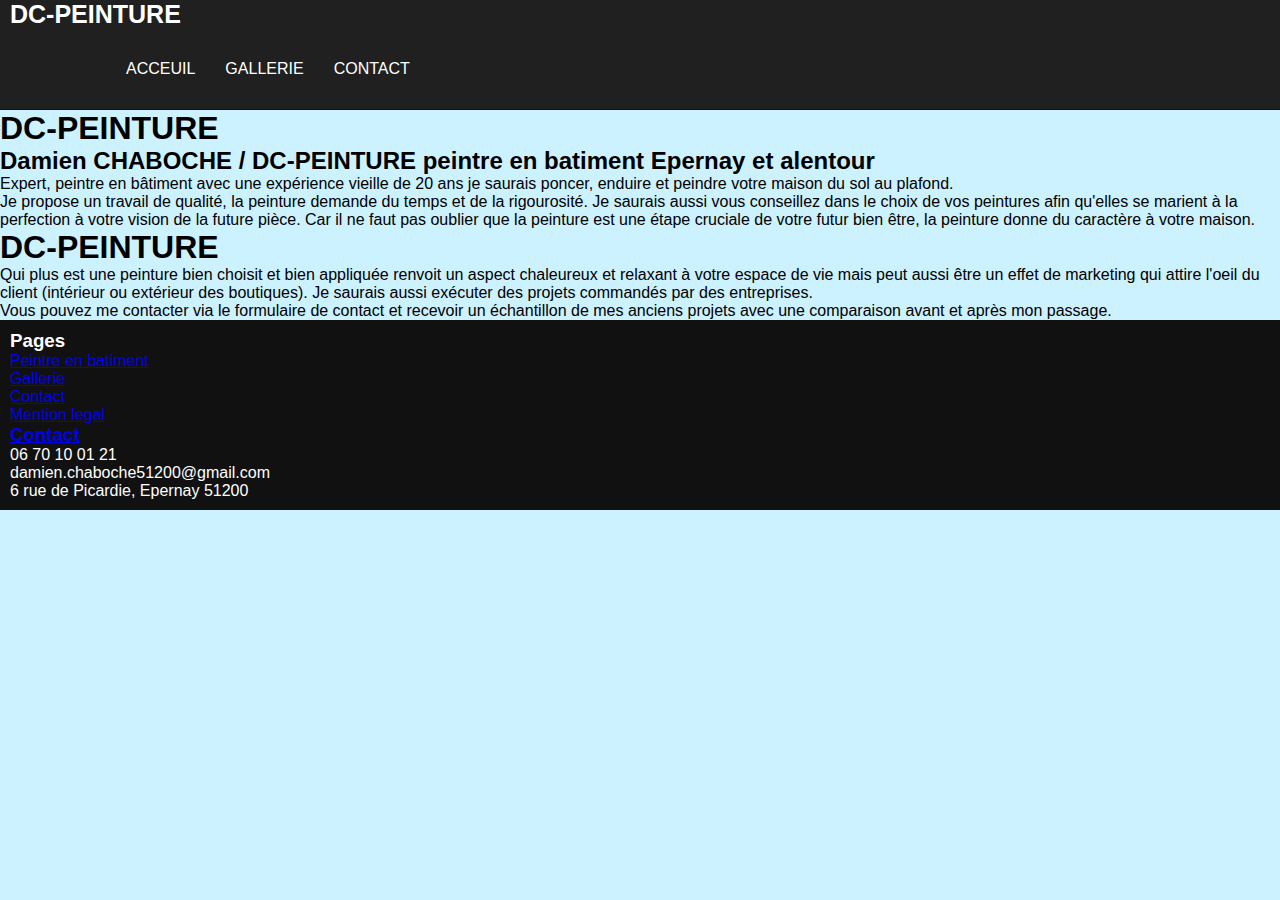
<file: index.html>
<!DOCTYPE html>
<html lang="fr">
<head>
    <meta charset="UTF-8">
    <meta http-equiv="X-UA-Compatible" content="IE=edge">
    <meta name="viewport" content="width=device-width, initial-scale=1.0">
    <title>DC-PEINTURE</title>
    <!-- link Icon -->
    <link rel="stylesheet" href="https://cdnjs.cloudflare.com/ajax/libs/font-awesome/6.2.1/css/all.min.css">
    <!-- link file css -->
    <link rel="stylesheet" href="style.css">
</head>
<body class="indexb">
    <div class="header">
        <i id="btn-menu" class="fa-solid fa-bars"></i>
        <a href="#" class="logo">DC-PEINTURE</a>
        <div class="contanier">
            <div id="menu" class="nav-links">
                <a class="active" href="index.html">Acceuil</a>
                <a href="gallerie.html">Gallerie</a>
                <a href="contact.html">Contact</a>
                
            </div>
        </div>
    </div>

    <!-- add class active on click on btn menu -->

    <script>
        let btnMenu = document.getElementById('btn-menu');
        let menu = document.getElementById('menu');

        btnMenu.onclick = () =>{
            btnMenu.classList.toggle('fa-times');
            menu.classList.toggle('active')
        }
    </script>

    <div class="containeracceuil">

        <h1> <strong>DC-PEINTURE</strong></h1>
        <h2><strong>Damien CHABOCHE / DC-PEINTURE peintre en batiment Epernay et alentour</strong></h2>
        <p>Expert, peintre en bâtiment avec une expérience vieille de 20 ans je saurais poncer, enduire et peindre votre maison du sol au plafond.</br> Je propose un travail de qualité, la peinture demande du temps et de la rigourosité. Je saurais aussi vous conseillez dans le choix de vos peintures afin qu'elles se marient à la perfection à votre vision de la future pièce. Car il ne faut pas oublier que la peinture est une étape cruciale de votre futur bien être, la peinture donne du caractère à votre maison.</p>
        

        <div class="load">
          <div class="paint">
            <div class="stroke"></div>
            <h1 class="h1roller"> DC-PEINTURE</h1>
          </div>
          <div class="roller">
            <div class="top"></div>
            <div class="handle"></div>
          </div>
        </div>
        
          
        <p> Qui plus est une peinture bien choisit et bien appliquée renvoit un aspect chaleureux et relaxant à votre espace de vie mais peut aussi être un effet de marketing qui attire l'oeil du client (intérieur ou extérieur des boutiques). Je saurais aussi exécuter des projets commandés par des entreprises. </br> Vous pouvez me contacter via le formulaire de contact et recevoir un échantillon de mes anciens projets avec une comparaison avant et après mon passage.</p>
    </div>

    <div class="content">
        
       
  
      <footer>
        <div class="content-footer">
          <div class="bloc footer-services">
            <h3>Pages</h3>
            <ul class="services-list">
              <li><a href="index.html">Peintre en batiment</a></li>
              <li><a href="gallerie.html">Gallerie</a></li>
              <li><a href="contact.php">Contact</a></li>
              <li><a href="mentionLegal.html">Mention legal</a></li>
            </ul>
          </div>
  
          <div class="bloc footer-contact">
            <h3> <a href="contact.html"> Contact</a> </h3>
            <p>06 70 10 01 21</p>
            <p>damien.chaboche51200@gmail.com</p>
            <p>6 rue de Picardie, Epernay 51200</p>
          </div>
  
          
  
          
        </div>
      </footer>
    </div>
</body>
</html>
</file>
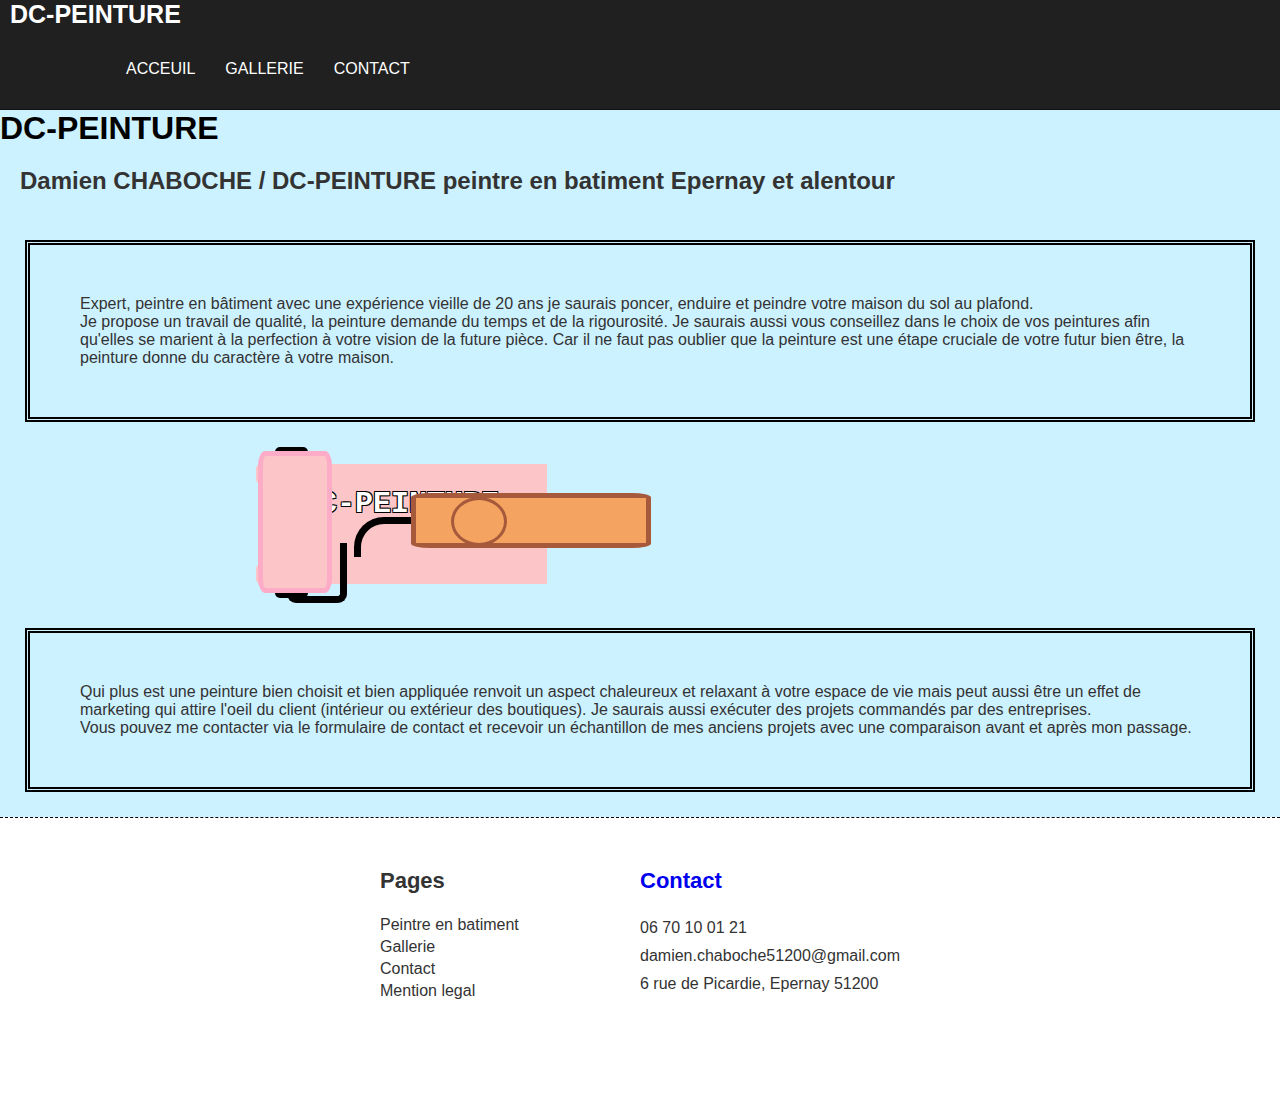
<file: images/siteDCpeinture/index.html>
<!DOCTYPE html>
<html lang="fr">
<head>
    <meta charset="UTF-8">
    <meta http-equiv="X-UA-Compatible" content="IE=edge">
    <meta name="viewport" content="width=device-width, initial-scale=1.0">
    <title>DC-PEINTURE</title>
    <!-- link Icon -->
    <link rel="stylesheet" href="https://cdnjs.cloudflare.com/ajax/libs/font-awesome/6.2.1/css/all.min.css">
    <!-- link file css -->
    <link rel="stylesheet" href="style.css">
</head>
<body class="indexb">
    <div class="header">
        <i id="btn-menu" class="fa-solid fa-bars"></i>
        <a href="#" class="logo">DC-PEINTURE</a>
        <div class="contanier">
            <div id="menu" class="nav-links">
                <a class="active" href="index.html">Acceuil</a>
                <a href="gallerie.html">Gallerie</a>
                <a href="contact.html">Contact</a>
                
            </div>
        </div>
    </div>

    <!-- add class active on click on btn menu -->

    <script>
        let btnMenu = document.getElementById('btn-menu');
        let menu = document.getElementById('menu');

        btnMenu.onclick = () =>{
            btnMenu.classList.toggle('fa-times');
            menu.classList.toggle('active')
        }
    </script>

    <div class="containeracceuil">

        <h1> <strong>DC-PEINTURE</strong></h1>
        <h2><strong>Damien CHABOCHE / DC-PEINTURE peintre en batiment Epernay et alentour</strong></h2>
        <p>Expert, peintre en bâtiment avec une expérience vieille de 20 ans je saurais poncer, enduire et peindre votre maison du sol au plafond.</br> Je propose un travail de qualité, la peinture demande du temps et de la rigourosité. Je saurais aussi vous conseillez dans le choix de vos peintures afin qu'elles se marient à la perfection à votre vision de la future pièce. Car il ne faut pas oublier que la peinture est une étape cruciale de votre futur bien être, la peinture donne du caractère à votre maison.</p>
        

        <div class="load">
          <div class="paint">
            <div class="stroke"></div>
            <h1 class="h1roller"> DC-PEINTURE</h1>
          </div>
          <div class="roller">
            <div class="top"></div>
            <div class="handle"></div>
          </div>
        </div>
        
          
        <p> Qui plus est une peinture bien choisit et bien appliquée renvoit un aspect chaleureux et relaxant à votre espace de vie mais peut aussi être un effet de marketing qui attire l'oeil du client (intérieur ou extérieur des boutiques). Je saurais aussi exécuter des projets commandés par des entreprises. </br> Vous pouvez me contacter via le formulaire de contact et recevoir un échantillon de mes anciens projets avec une comparaison avant et après mon passage.</p>
    </div>

    <div class="content">
        
       
  
      <footer>
        <div class="content-footer">
          <div class="bloc footer-services">
            <h3>Pages</h3>
            <ul class="services-list">
              <li><a href="index.html">Peintre en batiment</a></li>
              <li><a href="gallerie.html">Gallerie</a></li>
              <li><a href="contact.php">Contact</a></li>
              <li><a href="mentionLegal.html">Mention legal</a></li>
            </ul>
          </div>
  
          <div class="bloc footer-contact">
            <h3> <a href="contact.html"> Contact</a> </h3>
            <p>06 70 10 01 21</p>
            <p>damien.chaboche51200@gmail.com</p>
            <p>6 rue de Picardie, Epernay 51200</p>
          </div>
  
          
  
          
        </div>
      </footer>
    </div>
</body>
</html>
</file>
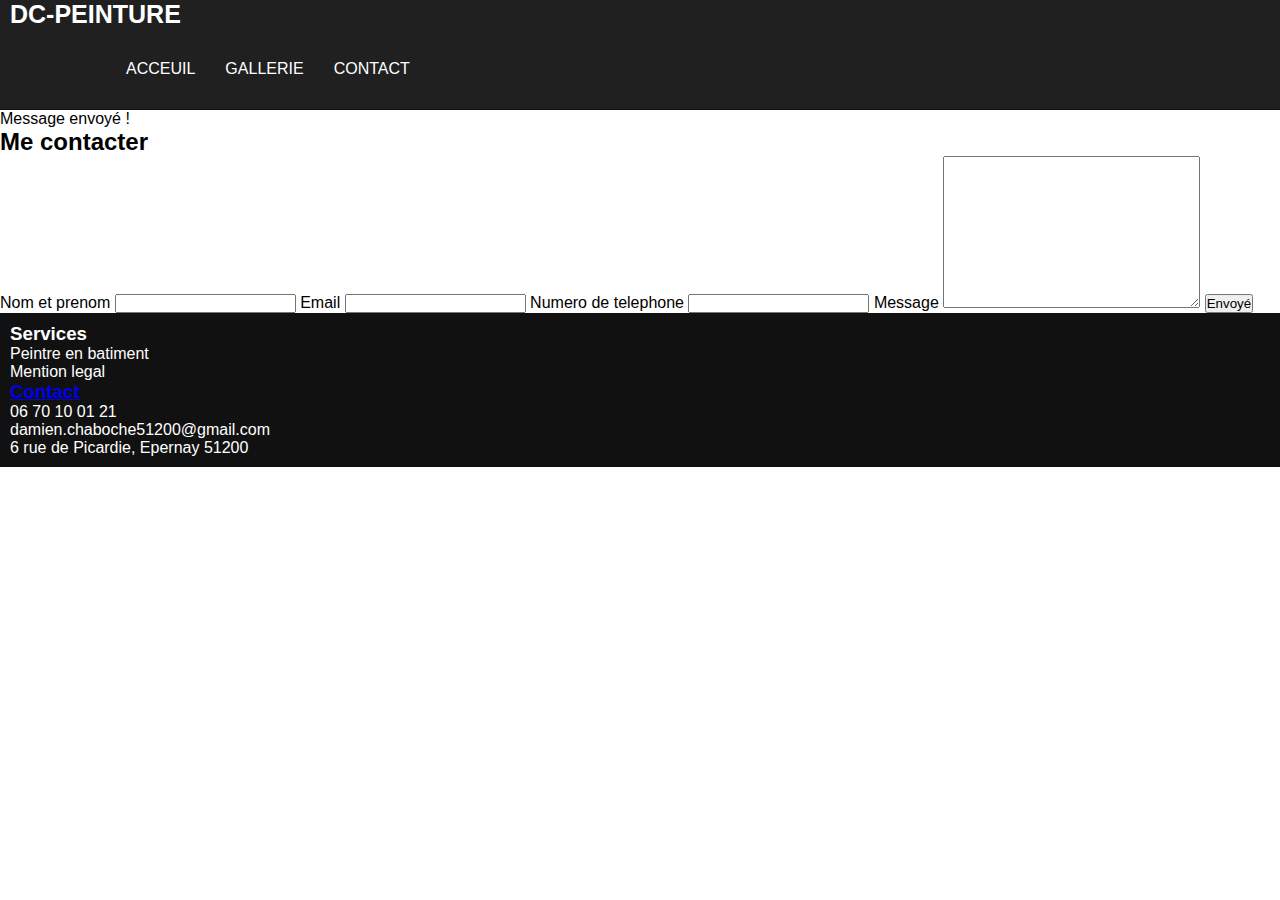
<file: contact.html>
<!DOCTYPE html>
<html lang="fr">
<head>
    <meta charset="UTF-8">
    <meta http-equiv="X-UA-Compatible" content="IE=edge">
    <meta name="viewport" content="width=device-width, initial-scale=1.0">
    <title>Contact</title>
    <!-- link Icon -->
    <link rel="stylesheet" href="https://cdnjs.cloudflare.com/ajax/libs/font-awesome/6.2.1/css/all.min.css">
    <!-- link file css -->
    <link rel="stylesheet" href="style.css">
</head>
<body class="contactbody">
    <div class="header">
        <i id="btn-menu" class="fa-solid fa-bars"></i>
        <a href="#" class="logo">DC-PEINTURE</a>
        <div class="contanier">
            <div id="menu" class="nav-links">
                <a class="active" href="index.html">Acceuil</a>
                <a href="gallerie.html">Gallerie</a>
                <a href="contact.html">Contact</a>
                
            </div>
        </div>
    </div>

    <!-- add class active on click on btn menu -->

    <script>
        let btnMenu = document.getElementById('btn-menu');
        let menu = document.getElementById('menu');

        btnMenu.onclick = () =>{
            btnMenu.classList.toggle('fa-times');
            menu.classList.toggle('active')
        }
    </script>

    <!-- formulaire contact -->

  <div class="divcontactform">
    <p class="request_message">
        Message envoyé !
    </p>
    <form action="" method="POST">
        <h2>Me contacter</h2>
        <label>Nom et prenom</label>
        <input type="text" name="nom">
        <label>Email</label>
        <input type="email" name="email">
        <label>Numero de telephone</label>
        <input type="number" name="telnum">
        <label>Message</label>
        <textarea name="message" cols="30" rows="10"></textarea>
        <button name="envoye">Envoyé</button>
    </form>
  </div>

<!-- Footer -->

    <div class="content">
        
       
  
      <footer>
        <div class="content-footer">
          <div class="bloc footer-services">
            <h3>Services</h3>
            <ul class="services-list">
              <li><a >Peintre en batiment</a></li>
              <li><a >Mention legal</a></li>
            </ul>
          </div>
  
          <div class="bloc footer-contact">
            <h3> <a href="contact.html"> Contact</a> </h3>
            <p>06 70 10 01 21</p>
            <p>damien.chaboche51200@gmail.com</p>
            <p>6 rue de Picardie, Epernay 51200</p>
          </div>
  
          
  
          
        </div>
      </footer>
    </div>
</body>
</html>
</file>
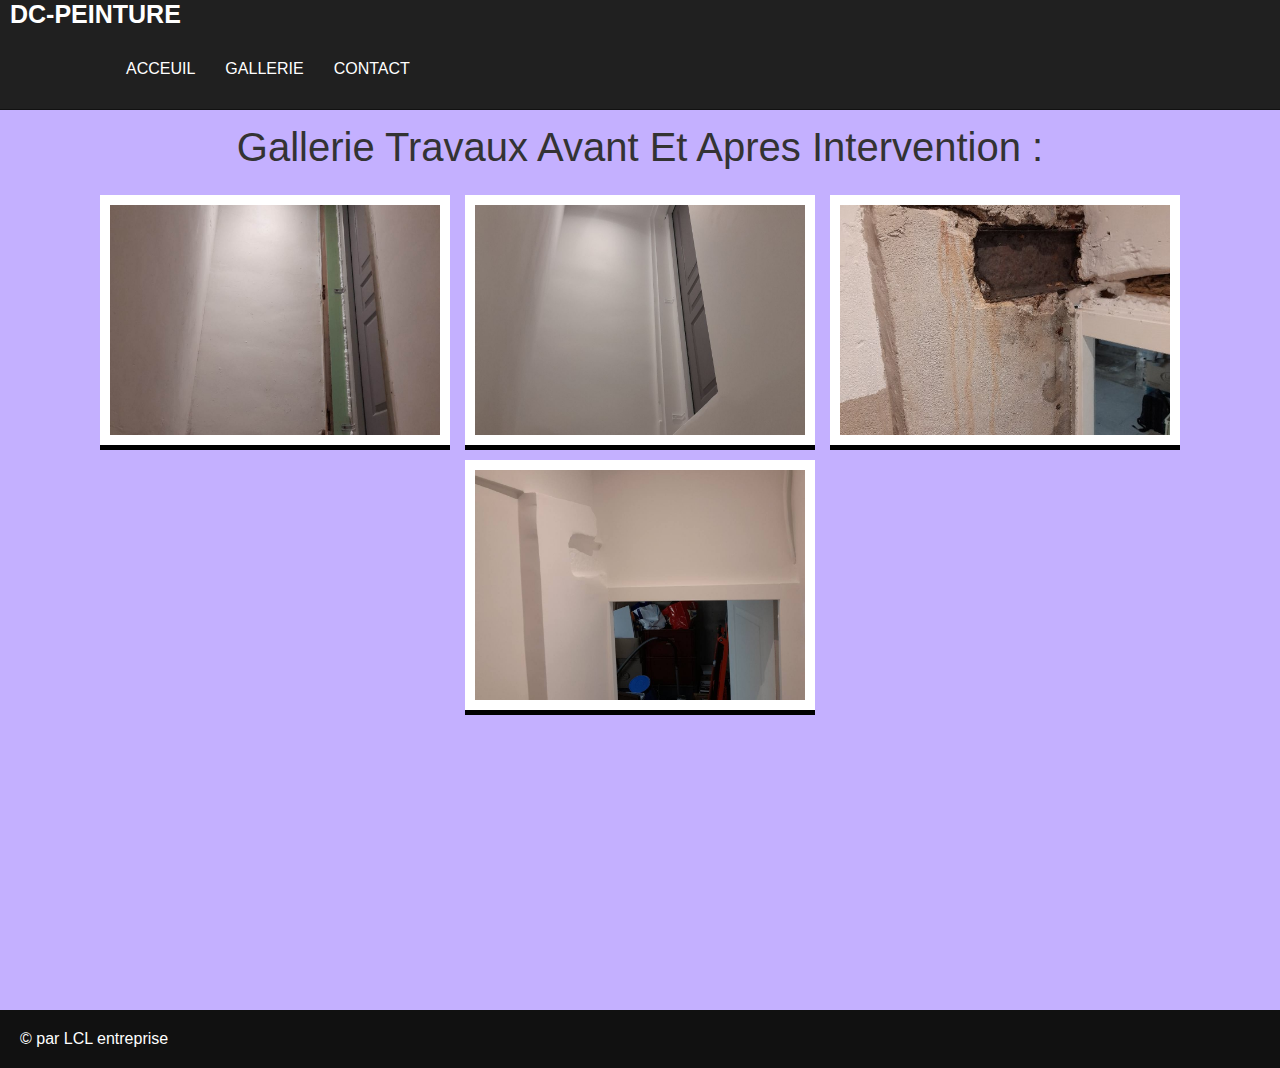
<file: gallerie.html>
<!DOCTYPE html>
<html lang="fr">
<head>
    <meta charset="UTF-8">
    <meta http-equiv="X-UA-Compatible" content="IE=edge">
    <meta name="viewport" content="width=device-width, initial-scale=1.0">
    <title>Gallerie</title>
    <!-- link Icon -->
    <link rel="stylesheet" href="https://cdnjs.cloudflare.com/ajax/libs/font-awesome/6.2.1/css/all.min.css">
    <!-- link file css -->
    <link rel="stylesheet" href="style.css">
</head>
<body class="gellerieb">
    <div class="header">
        <i id="btn-menu" class="fa-solid fa-bars"></i>
        <a href="#" class="logo">DC-PEINTURE</a>
        <div class="contanier">
            <div id="menu" class="nav-links">
                <a class="active" href="index.html">Acceuil</a>
                <a href="gallerie.html">Gallerie</a>
                <a href="contact.php">Contact</a>
                
            </div>
        </div>
    </div>

    <!-- add class active on click on btn menu -->

    <script>
        let btnMenu = document.getElementById('btn-menu');
        let menu = document.getElementById('menu');

        btnMenu.onclick = () =>{
            btnMenu.classList.toggle('fa-times');
            menu.classList.toggle('active')
        }
    </script>

    <div class="container2">
        <h1> Gallerie travaux avant et apres intervention : </h1>
        <div class="image-container">
            <div class="image"><img src="images/IMG_5600.JPG" alt=""></div>
            <div class="image"><img src="images/IMG_5593.JPG" alt=""></div>
            <div class="image"><img src="images/IMG_5592.JPG" alt=""></div>
            <div class="image"><img src="images/IMG_5601.JPG" alt=""></div>
        </div>
        <div class="popup-image">
            <span>&times;</span>
            <img src="images/IMG_5600.JPG" alt="">
        </div>
    </div>

    <script>
        document.querySelectorAll('.image-container img').forEach(image =>{
            image.onclick = () =>{
                document.querySelector('.popup-image').style.display = 'block';
            document.querySelector('.popup-image img').src = image.getAttribute('src');

            }
            

        });

        document.querySelector('.popup-image span').onclick = () =>{
            document.querySelector('.popup-image').style.display = 'none';

        }

    </script>
    

    <footer>
        <footer>
            <p> &copy par LCL entreprise
            </p>
        </footer>
        </p>
    </footer>
</body>
</html>
</file>
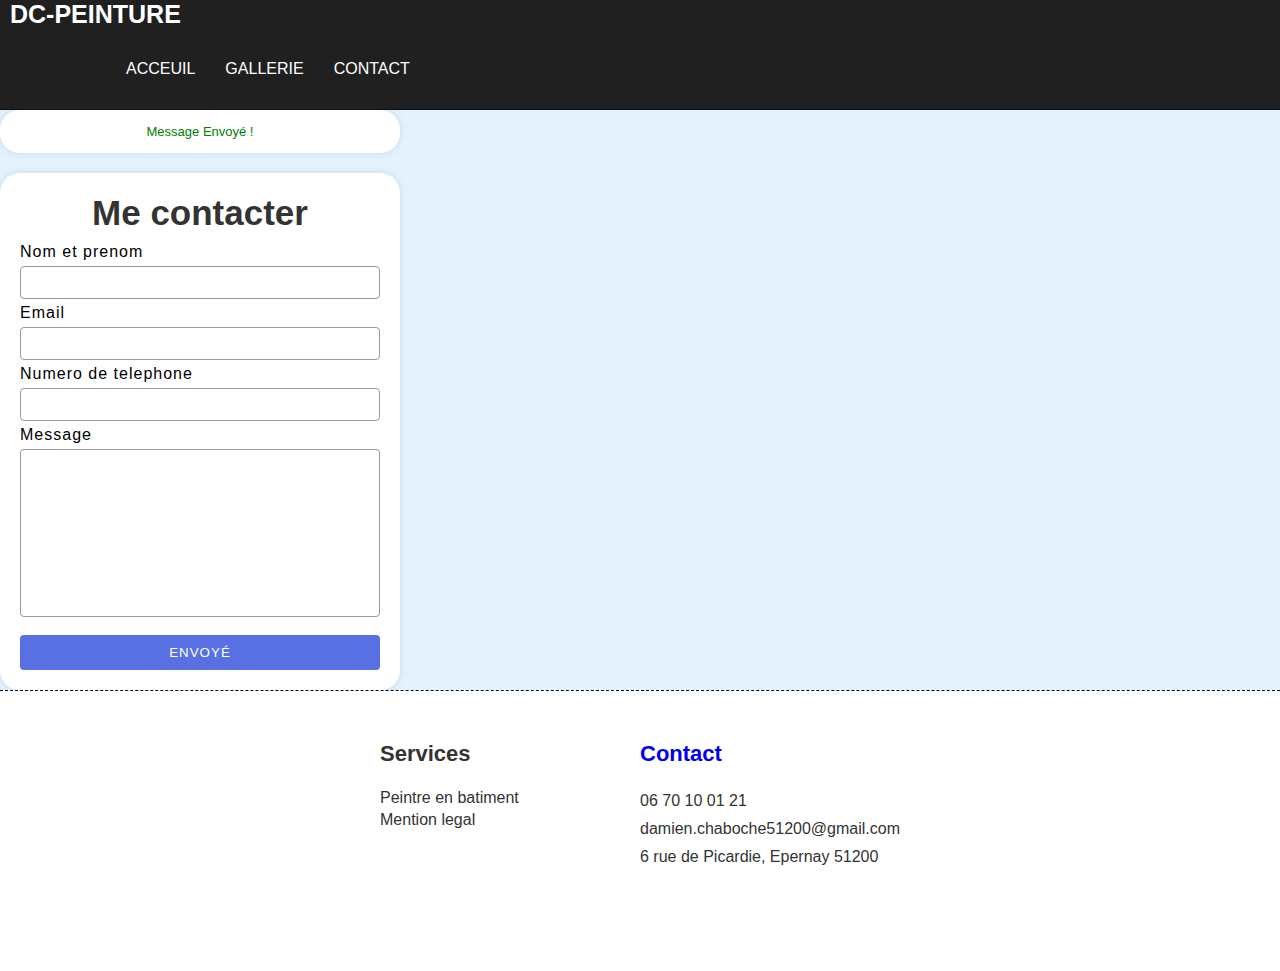
<file: images/siteDCpeinture/contact.html>
<!DOCTYPE html>
<html lang="fr">
<head>
    <meta charset="UTF-8">
    <meta http-equiv="X-UA-Compatible" content="IE=edge">
    <meta name="viewport" content="width=device-width, initial-scale=1.0">
    <title>Contact</title>
    <!-- link Icon -->
    <link rel="stylesheet" href="https://cdnjs.cloudflare.com/ajax/libs/font-awesome/6.2.1/css/all.min.css">
    <!-- link file css -->
    <link rel="stylesheet" href="style.css">
</head>
<body class="contactbody">
    <div class="header">
        <i id="btn-menu" class="fa-solid fa-bars"></i>
        <a href="#" class="logo">DC-PEINTURE</a>
        <div class="contanier">
            <div id="menu" class="nav-links">
                <a class="active" href="index.html">Acceuil</a>
                <a href="gallerie.html">Gallerie</a>
                <a href="contact.html">Contact</a>
                
            </div>
        </div>
    </div>

    <!-- add class active on click on btn menu -->

    <script>
        let btnMenu = document.getElementById('btn-menu');
        let menu = document.getElementById('menu');

        btnMenu.onclick = () =>{
            btnMenu.classList.toggle('fa-times');
            menu.classList.toggle('active')
        }
    </script>

    <!-- formulaire contact -->

  <div class="divcontactform">
    <p class="request_message">
        Message envoyé !
    </p>
    <form action="" method="POST">
        <h2>Me contacter</h2>
        <label>Nom et prenom</label>
        <input type="text" name="nom">
        <label>Email</label>
        <input type="email" name="email">
        <label>Numero de telephone</label>
        <input type="number" name="telnum">
        <label>Message</label>
        <textarea name="message" cols="30" rows="10"></textarea>
        <button name="envoye">Envoyé</button>
    </form>
  </div>

<!-- Footer -->

    <div class="content">
        
       
  
      <footer>
        <div class="content-footer">
          <div class="bloc footer-services">
            <h3>Services</h3>
            <ul class="services-list">
              <li><a >Peintre en batiment</a></li>
              <li><a >Mention legal</a></li>
            </ul>
          </div>
  
          <div class="bloc footer-contact">
            <h3> <a href="contact.html"> Contact</a> </h3>
            <p>06 70 10 01 21</p>
            <p>damien.chaboche51200@gmail.com</p>
            <p>6 rue de Picardie, Epernay 51200</p>
          </div>
  
          
  
          
        </div>
      </footer>
    </div>
</body>
</html>
</file>
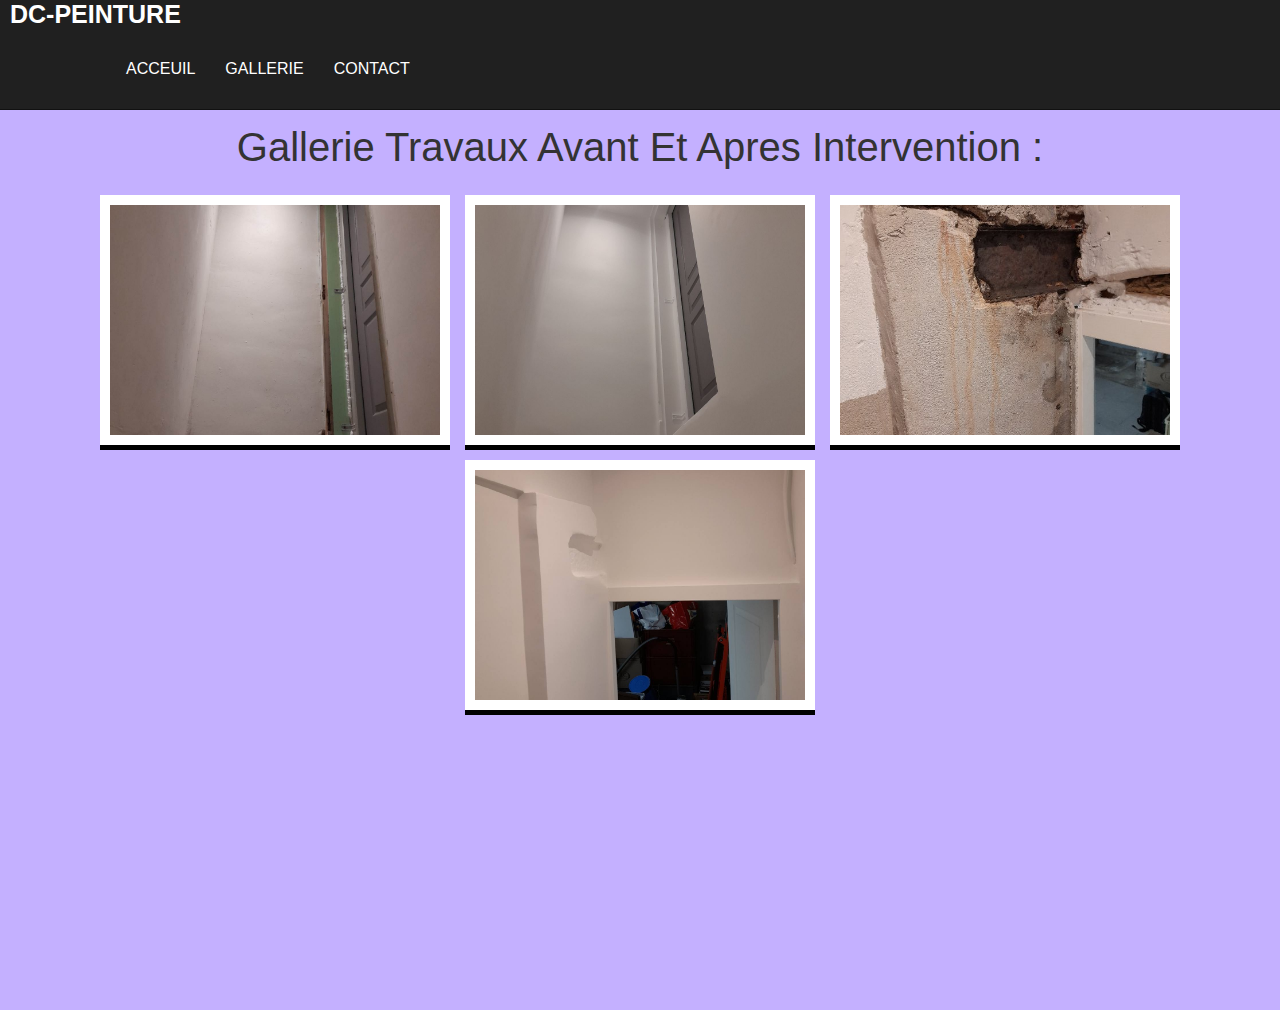
<file: images/siteDCpeinture/gallerie.html>
<!DOCTYPE html>
<html lang="fr">
<head>
    <meta charset="UTF-8">
    <meta http-equiv="X-UA-Compatible" content="IE=edge">
    <meta name="viewport" content="width=device-width, initial-scale=1.0">
    <title>Gallerie</title>
    <!-- link Icon -->
    <link rel="stylesheet" href="https://cdnjs.cloudflare.com/ajax/libs/font-awesome/6.2.1/css/all.min.css">
    <!-- link file css -->
    <link rel="stylesheet" href="style.css">
</head>
<body class="gellerieb">
    <div class="header">
        <i id="btn-menu" class="fa-solid fa-bars"></i>
        <a href="#" class="logo">DC-PEINTURE</a>
        <div class="contanier">
            <div id="menu" class="nav-links">
                <a class="active" href="index.html">Acceuil</a>
                <a href="gallerie.html">Gallerie</a>
                <a href="contact.html">Contact</a>
                
            </div>
        </div>
    </div>

    <!-- add class active on click on btn menu -->

    <script>
        let btnMenu = document.getElementById('btn-menu');
        let menu = document.getElementById('menu');

        btnMenu.onclick = () =>{
            btnMenu.classList.toggle('fa-times');
            menu.classList.toggle('active')
        }
    </script>

    <div class="container2">
        <h1> Gallerie travaux avant et apres intervention : </h1>
        <div class="image-container">
            <div class="image"><img src="images/IMG_5600.JPG" alt=""></div>
            <div class="image"><img src="images/IMG_5593.JPG" alt=""></div>
            <div class="image"><img src="images/IMG_5592.JPG" alt=""></div>
            <div class="image"><img src="images/IMG_5601.JPG" alt=""></div>
        </div>
        <div class="popup-image">
            <span>&times;</span>
            <img src="images/IMG_5600.JPG" alt="">
        </div>
    </div>

    <script>
        document.querySelectorAll('.image-container img').forEach(image =>{
            image.onclick = () =>{
                document.querySelector('.popup-image').style.display = 'block';
            document.querySelector('.popup-image img').src = image.getAttribute('src');

            }
            

        });

        document.querySelector('.popup-image span').onclick = () =>{
            document.querySelector('.popup-image').style.display = 'none';

        }

    </script>
    

   
        </p>
    </footer>
</body>
</html>
</file>
<file: style.css>
*{
    padding: 0;
    margin: 0;
    box-sizing: border-box;
    font-family: sans-serif;
}
body{
    height: 100vh;
    width: 100%;
    
}

.indexb{
    background: rgb(204,241,255);
}
.gallerieb{
    background: rgbrgb(196, 176, 255);
}

.header{
    width: 100%;
    background-color: #202020;
    border-bottom: 1px solid #111;
    position: relative;
}

.logo{
    font-weight: bolder;
    font-size: 25px;
    color: #fff;
    padding: 10px;
    text-align: center;
    float: center;
    text-decoration: none;
 }


.header .contanier{
    width: 85%;
    margin: auto;
    display: flex;
    justify-content: space-between;
    height: 80px;
    align-items: center;
}
.header .contanier .nav-links{
    display: flex;
    align-items: center;
}
.header .contanier .nav-links a{
    color: #fff;
    text-decoration: none;
    margin-left: 30px;
    text-transform: uppercase;
    transition: 0.3s;
}
.header .contanier .nav-links a:hover,
.header .contanier .nav-links a.active{
    color: #fff;
}
.header .contanier .nav-links .soc-links{
    margin-left: 40px;
}
.header .contanier .nav-links .soc-links a{
    font-size: 22px;
    margin-left: 15px;
}

#btn-menu{
    display: none;
}





.container2{
    
    min-height: 100vh;
    background: rgb(196, 176, 255);
}

.container2 h1{
    font-size: 40px;
    font-family: Verdana, Geneva, Tahoma, sans-serif;
    font-weight: normal;
    padding: 15px;
    color: #333;
    text-align: center;
    text-transform: capitalize;

}

.container2 .image-container{
    display: flex;
    flex-wrap: wrap;
    gap: 15px;
    justify-content: center;
    padding: 10px;

}

.container2 .image-container .image{
    height: 250px;
    width: 350px;
    border: 10px solid #fff;
    box-shadow: 0 5px rgba(0, 0, 0, 1);
    overflow: hidden;
    cursor: pointer;
}

.container2 .image-container .image img{
    height: 100%;
    width: 100%;
    object-fit: cover;
    transition: .2s linear;
}

.container2 .image-container .image:hover img{
    transform: scale(1.1);
   
}

.container2 .popup-image{
    position: fixed;
    top: 0; left: 0;
    background: rgba(0, 0, 0, .9);
    height: 100%;
    width: 100%;
    z-index: 100;
    display: none;

}

.container2 .popup-image span{
    position: absolute;
    top: 0; right: 10px;
    font-size: 60px;
    font-weight: bolder;
    cursor: pointer;
    z-index: inherit;
}

.container2 .popup-image img{
    position: absolute;
    top: 50%; left: 50%;
    transform: translate(-50%, -50%);
    border: 5px solid #fff;
    border-radius: 5px;
    width: 750px;
    object-fit: cover;
}

.containerpara h1{
    font-size: 40px;
    font-family: Verdana, Geneva, Tahoma, sans-serif;
    font-weight: normal;
    padding: 30px;
    color: #333;
    text-align: center;
}

.containerpara h2{
    font-family: Verdana, Geneva, Tahoma, sans-serif;
    font-weight: normal;
    padding: 20px;
    color: #333;

}

.containerpara p{
    font-family: Verdana, Geneva, Tahoma, sans-serif;
    font-weight: normal;
    padding: 10px;
    color: #333;
}

footer{
    font-family: Verdana, Geneva, Tahoma, sans-serif;
    font-weight: normal;
    padding: 10px;
    color: #fff;
    background: #111;

}


/* media */

@media(max-width:1000px){
    .header .contanier{
        width: 100%;
        padding: 0 20px;
    }
    .header .contanier .nav-links a{
        font-size: 14px;
        margin-left: 20px;
    }
    .header .contanier .nav-links .soc-links{
        margin-left: 30px;
    }
}
@media(max-width:750px){
    
#btn-menu{
    display: block;
    position: absolute;
    top: 50%;
    transform: translateY(-50%);
    right: 20px;
    font-size: 22px;
    border: 2px solid #fff;
    color: #fff;
    width: 40px;
    height: 35px;
    text-align: center;
    line-height: 33px;
}
.header .contanier .nav-links{
    position: absolute;
    top: 100%;
    left: 0;
    right: 0;
    background-color: #111;
    flex-wrap: wrap;
    padding: 10px;
    border-top: 1px solid #d4d4d4a7;
    clip-path: polygon(0 0, 100% 0, 100% 0, 0 0);
    transition: 0.3s;
}
.header .contanier .nav-links.active{
    clip-path: polygon(0 0, 100% 0, 100% 100%, 0 100%);
}
.header .contanier .nav-links a{
    display: block;
    padding: 20px;
    width: 100%;
    border-bottom: 1px solid #d4d4d4a7;
}
.header .contanier .nav-links .soc-links{
    display: flex;
    justify-content: space-between;
    width: 60%;
    margin: auto;
    padding: 20px 0 10px;
}
.header .contanier .nav-links .soc-links a{
    font-size: 25px;
    text-align: center;
    margin-left: 0;
    padding: 0;
    border-bottom: none;
}

}

@media (max-width:768px){
    .container2 .popup-image img{
        width: 95%;
    }
}
</file>
<file: images/siteDCpeinture/style.css>
*{
    padding: 0;
    margin: 0;
    box-sizing: border-box;
    font-family: sans-serif;
}
body{
    height: 100vh;
    width: 100%;
    
}

.indexb{
    background: rgb(204,241,255);
}
.gallerieb{
    background: rgbrgb(196, 176, 255);
}

.header{
    width: 100%;
    background-color: #202020;
    border-bottom: 1px solid #111;
    position: relative;
}

.logo{
    font-weight: bolder;
    font-size: 25px;
    color: #fff;
    padding: 10px;
    text-align: center;
    float: center;
    text-decoration: none;
 }


.header .contanier{
    width: 85%;
    margin: auto;
    display: flex;
    justify-content: space-between;
    height: 80px;
    align-items: center;
}
.header .contanier .nav-links{
    display: flex;
    align-items: center;
}
.header .contanier .nav-links a{
    color: #fff;
    text-decoration: none;
    margin-left: 30px;
    text-transform: uppercase;
    transition: 0.3s;
}
.header .contanier .nav-links a:hover,
.header .contanier .nav-links a.active{
    color: #fff;
}
.header .contanier .nav-links .soc-links{
    margin-left: 40px;
}
.header .contanier .nav-links .soc-links a{
    font-size: 22px;
    margin-left: 15px;
}

#btn-menu{
    display: none;
}





.container2{
    
    min-height: 100vh;
    background: rgb(196, 176, 255);
}

.container2 h1{
    font-size: 40px;
    font-family: Verdana, Geneva, Tahoma, sans-serif;
    font-weight: normal;
    padding: 15px;
    color: #333;
    text-align: center;
    text-transform: capitalize;

}

.container2 .image-container{
    display: flex;
    flex-wrap: wrap;
    gap: 15px;
    justify-content: center;
    padding: 10px;

}

.container2 .image-container .image{
    height: 250px;
    width: 350px;
    border: 10px solid #fff;
    box-shadow: 0 5px rgba(0, 0, 0, 1);
    overflow: hidden;
    cursor: pointer;
}

.container2 .image-container .image img{
    height: 100%;
    width: 100%;
    object-fit: cover;
    transition: .2s linear;
}

.container2 .image-container .image:hover img{
    transform: scale(1.1);
   
}

.container2 .popup-image{
    position: fixed;
    top: 0; left: 0;
    background: rgba(0, 0, 0, .9);
    height: 100%;
    width: 100%;
    z-index: 100;
    display: none;

}

.container2 .popup-image span{
    position: absolute;
    top: 0; right: 10px;
    font-size: 60px;
    font-weight: bolder;
    cursor: pointer;
    z-index: inherit;
}

.container2 .popup-image img{
    position: absolute;
    top: 50%; left: 50%;
    transform: translate(-50%, -50%);
    border: 5px solid #fff;
    border-radius: 5px;
    width: 750px;
    object-fit: cover;
}

.containerpara h1{
    font-size: 40px;
    font-family: Verdana, Geneva, Tahoma, sans-serif;
    font-weight: normal;
    padding: 30px;
    color: #333;
    text-align: left;
}

.containeracceuil h2{
    font-family: Verdana, Geneva, Tahoma, sans-serif;
    font-weight: normal;
    padding: 20px;
    color: #333;

}

.containeracceuil p{
    font-family: Verdana, Geneva, Tahoma, sans-serif;
    font-weight: normal;
    padding: 10px;
    color: #333;
    padding: 50px;
    margin: 25px;
    border: thick double black;
}








/*formualire contact*/

.contactbody{

    justify-content: center;
    align-items: center;
    
    
    background-color: #e4f2fe;
    
}

.divcontactform {
    display: inline;
}

.request_message {
    width: 400px;
    text-transform: capitalize;
    background-color: #fff;
    text-align: center;
    color: green;
    font-size: 13px;
    padding: 14px;
    margin-bottom: 20px;
    border-radius: 20px;
    box-shadow: 0 0 8px rgba(0,0,0,0.1);
    animation: anime 0.5s ease-out;

}

/*animation du formulaire */

@keyframes anime {
    from {
        transform: translateY(-70px)
    }
}

form {
    background-color: #fff;
    border-radius: 20px;
    display: flex;
    flex-direction: column;
    box-shadow: 0 0 8px rgba(0,0,0,0.1);
    width: 400px;
    padding: 20px;
    

}

form h2 {
    color: #333;
    font-size: 35px;
    margin-bottom: 5px;
    text-align: center;

}


form label {
    font-size: 16px;
    font-weight: 400;
    margin: 5px 0;
    text-align: capitalize;
    letter-spacing: 1px;

}

form input , textarea {
    padding: 8px;
    resize: none;
    outline: 0;
    border: 1px solid #999;
    border-radius: 4px;

}

form button {
    background-color: #5970e3;
    color: #fff;
    border: 0;
    border-radius: 4px;
    cursor: pointer;
    margin-top: 18px;
    letter-spacing: 1px;
    text-transform: uppercase;
    padding: 10px;
    transition: 0.5s;
}

form button:hover {
    transform: scale(1.02);

}


/*footer*/



.content {
    /* grow shrink basis */
    flex: 1 0 auto;
}
.content p {
    padding: 2vw 10vw 5vw;
    text-align: justify;
}

footer {
    flex-shrink: 0;
    border-top: 1px dashed #000;
    width: 100%;
    background: #fff;
    color: #333;
}
.content-footer {
    max-width: 1000px;
    margin: 0 auto;
    display: flex;
    justify-content: center;
    align-items: flex-start;
    font-size: 16px;
    padding: 50px 0 100px;
}

.bloc {
    flex-basis: 20%;
    margin: 0 30px;
}

/* contact */
.footer-contact h3,
.footer-services h3,
.footer-schedule h3,
.footer-medias h3 {
    font-size: 22px;
    padding-bottom: 20px;
}

.footer-contact p {
    padding: 5px 0;
}

/* Services */


.services-list,
.schedule-list,
.media-list {
    list-style-type: none;
}
.services-list li {
    padding: 2px 0;
}
.services-list a {
    text-decoration: none;
    color: #333;
}
.services-list a:hover {
    color: rgb(3,3,3);
}


/* Medias */

.media-list {
    position: relative;
    right: 10px;
}
.media-list svg {
    width: 30px;
    margin: 10px 10px;
}
.media-list a {
    text-decoration: none;
    color: #333;
    display: flex;
    align-items: center;
    font-size: 20px;
}

.content-footer div h3 a {
    text-decoration: none;
}


/* Media queries */

@media screen and (max-width: 1000px) {

    .content-footer {
        max-width: 50%;
        flex-wrap: wrap;
    }
    .bloc {
        flex-basis: auto;
        margin: 20px 20px;
    }


}


@media screen and (max-width: 600px) {
    .content-footer {
        justify-content: center;
        padding-top: 30px;
    }
    .bloc {
        flex-basis: 70%;
        /* margin: 10px; */
    }
    .footer-contact h3,
    .footer-services h3,
    .footer-schedule h3,
    .footer-medias h3 {
        padding-bottom: 5px;
    }

}
/* media */

@media(max-width:1000px){
    .header .contanier{
        width: 100%;
        padding: 0 20px;
    }
    .header .contanier .nav-links a{
        font-size: 14px;
        margin-left: 20px;
    }
    .header .contanier .nav-links .soc-links{
        margin-left: 30px;
    }
}
@media(max-width:750px){
    
#btn-menu{
    display: block;
    position: absolute;
    top: 50%;
    transform: translateY(-50%);
    right: 20px;
    font-size: 22px;
    border: 2px solid #fff;
    color: #fff;
    width: 40px;
    height: 35px;
    text-align: center;
    line-height: 33px;
}
.header .contanier .nav-links{
    position: absolute;
    top: 100%;
    left: 0;
    right: 0;
    background-color: #111;
    flex-wrap: wrap;
    padding: 10px;
    border-top: 1px solid #d4d4d4a7;
    clip-path: polygon(0 0, 100% 0, 100% 0, 0 0);
    transition: 0.3s;
}
.header .contanier .nav-links.active{
    clip-path: polygon(0 0, 100% 0, 100% 100%, 0 100%);
}
.header .contanier .nav-links a{
    display: block;
    padding: 20px;
    width: 100%;
    border-bottom: 1px solid #d4d4d4a7;
}
.header .contanier .nav-links .soc-links{
    display: flex;
    justify-content: space-between;
    width: 60%;
    margin: auto;
    padding: 20px 0 10px;
}
.header .contanier .nav-links .soc-links a{
    font-size: 25px;
    text-align: center;
    margin-left: 0;
    padding: 0;
    border-bottom: none;
}

}

@media (max-width:768px){
    .container2 .popup-image img{
        width: 95%;
    }
}



.load {
    position: relative;
    width: 50vw;
    height: 156px;
    transform: translate(-50%, -50%);
    top: 30%;
    left: 20%;
    transform:rotate(0deg); 
    
  }
  .paint {
    position: absolute;
    height: 155px;
    width: calc(100% - 349px);
    overflow: hidden;
    
    animation: paint 10s linear infinite alternate;
  }
  .stroke, .stroke:before, .stroke:after {
    position: absolute;
    height: 20px;
    width: 1000px;
    border-radius: 5px;
    background-color:#fcc5c7 ;
    z-index: 1;
    
  }
  .stroke {
    top: 17px;
    box-shadow: 10px 20px #fcc5c7;
    
  }
  
  .stroke:before {
    content: '';
    top: 40px;
    left: 5px;
    box-shadow: 5px 20px #fcc5c7 ;
    
  }
  
  .stroke:after {
    content: '';
    top: 80px;
    left: 5px;
    box-shadow: -5px 20px #fcc5c7;
    
  }
  .h1roller {
    position: absolute;
    top: 40px;
    left: 45px;
    z-index: 2;
    font-size:30px;
    font-space:2px;
    font-family: "Lucida Console", Monaco, monospace;
    color: white;
    text-shadow:
      -1px -1px 0 #000,
      1px -1px 0 #000,
      -1px 1px 0 #000,
      1px 1px 0 #000;
  }
  .roller {
    position: relative;
    width: 363px;
    height: 163px;
    
    animation: roller 10s linear infinite alternate;
    z-index: 3;
  }
  .top {
    position: absolute;
    height: 60px;
    width: 60px;
    
    border-left: 7px solid #000;
    border-bottom: 7px solid #000;
    border-right: 7px solid #000;
    top: 96px;
    left: 31px;
    border-bottom-left-radius: 15%;
    border-bottom-right-radius: 15%;
  }
  .top:before {
    position: absolute;
    content: '';
    background-color: #000;
    width: 33px;
    
    height: 151px;
    border-radius: 5px;
    left: -19px;
    top: -96px;
  }
  .top:after {
    content: '';
    position: absolute;
    height: 132px;
    width: 64px;
    
    background-color: #fcc5c7;
    border-radius: 10%;
    top: -92px;
    left: -36px;
    border: 5px solid #fdacc7;
  }
  .handle {
    position: absolute;
    width: 150px;
   
    height: 40px;
    border-top: 7px solid #000;
    border-left: 7px solid #000;
    border-top-left-radius: 30px;
    top: 70px;
    left: 98px;
  }
  .handle:before {
    position: absolute;
    content: '';
    width: 230px;
    
    height: 45px;
    background-color:sandybrown ;
    border: 5px solid #a6593b;
    left: 50px;
    top: -31px;
    border-radius: 8%;
  }
  .handle:after {
    position: absolute;
    content: '';
    width: 50px;
    height: 43px;
    background-color: sandybrown;
    transform:rotate(180deg);
    border: 3px solid #a6593b;
    left: 90px;
    top: -27px;
    border-radius: 50%;
  }
  @keyframes paint {
    0% { width: 0%; }
    100% { width: 100%; }
  }
  
  @keyframes roller {
    0% { left: 0px; }
    100% { left: 100%; }
  }
</file>
